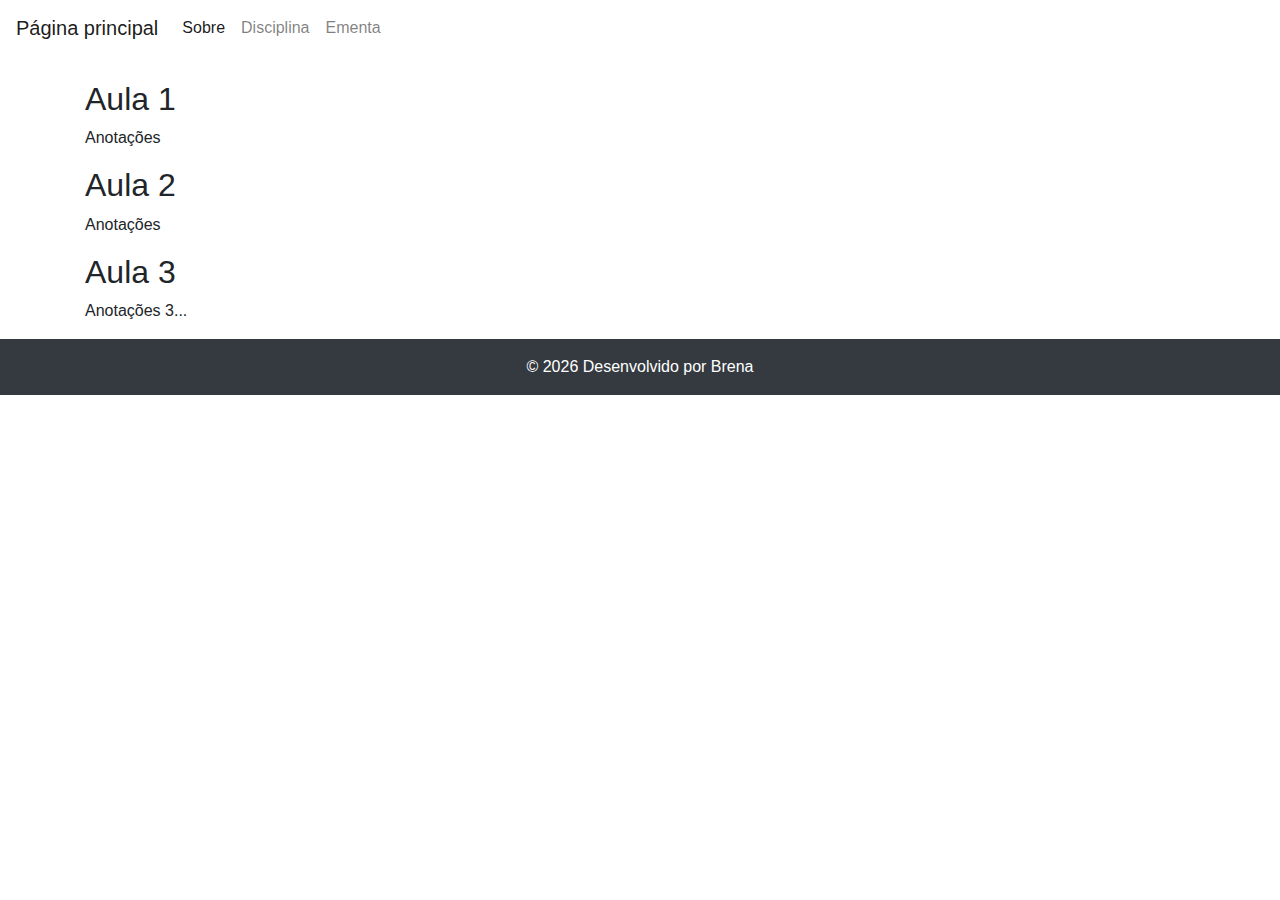
<file: exercicio.html>
<!DOCTYPE html>
<html lang="pt-br">
<head>
    <meta charset="UTF-8">
    <meta name="viewport" content="width=device-width, initial-scale=1.0">
    <title>Exercício</title>
    <!-- Link para o Bootstrap CSS -->
    <link rel="stylesheet" href="https://stackpath.bootstrapcdn.com/bootstrap/4.5.2/css/bootstrap.min.css">
</head>
<body>

<!-- Cabeçalho -->
<header>
    <nav class="navbar navbar-expand-lg navbar-light bg-light-subtle">
        <a class="navbar-brand" href="#">Página principal</a>
        <button class="navbar-toggler" type="button" data-toggle="collapse" data-target="#navbarNav"
                aria-controls="navbarNav" aria-expanded="false" aria-label="Toggle navigation">
            <span class="navbar-toggler-icon"></span>
        </button>
        <div class="collapse navbar-collapse" id="navbarNav">
            <ul class="navbar-nav">
                <li class="nav-item active">
                    <a class="nav-link" href="#">Sobre<span class="sr-only">(current)</span></a>
                </li>
                <li class="nav-item">
                    <a class="nav-link" href="#">Disciplina</a>
                </li>
                <li class="nav-item">
                    <a class="nav-link" href="#">Ementa</a>
                </li>
            </ul>
        </div>
    </nav>
</header>

<!-- Corpo -->
<div class="container mt-4">
    <section>
        <h2>Aula 1</h2>
        <p>Anotações</p>
    </section>
    <section>
        <h2>Aula 2</h2>
        <p>Anotações</p>
    </section>
    <section>
        <h2>Aula 3</h2>
        <p>Anotações 3...</p>
    </section>
</div>

<!-- Rodapé -->
<footer class="bg-dark text-white text-center py-3">
    &copy; <span id="currentYear"></span> Desenvolvido por Brena
</footer>

<!-- Script para exibir o ano atual no rodapé -->
<script>
    document.getElementById("currentYear").innerHTML = new Date().getFullYear();
</script>

<!-- Scripts do Bootstrap JS (Necessários para funcionalidades como o menu de navegação responsivo) -->
<script src="https://code.jquery.com/jquery-3.5.1.slim.min.js"></script>
<script src="https://cdn.jsdelivr.net/npm/@popperjs/core@2.9.1/dist/umd/popper.min.js"></script>
<script src="https://stackpath.bootstrapcdn.com/bootstrap/4.5.2/js/bootstrap.min.js"></script>

</body>
</html>
</file>
